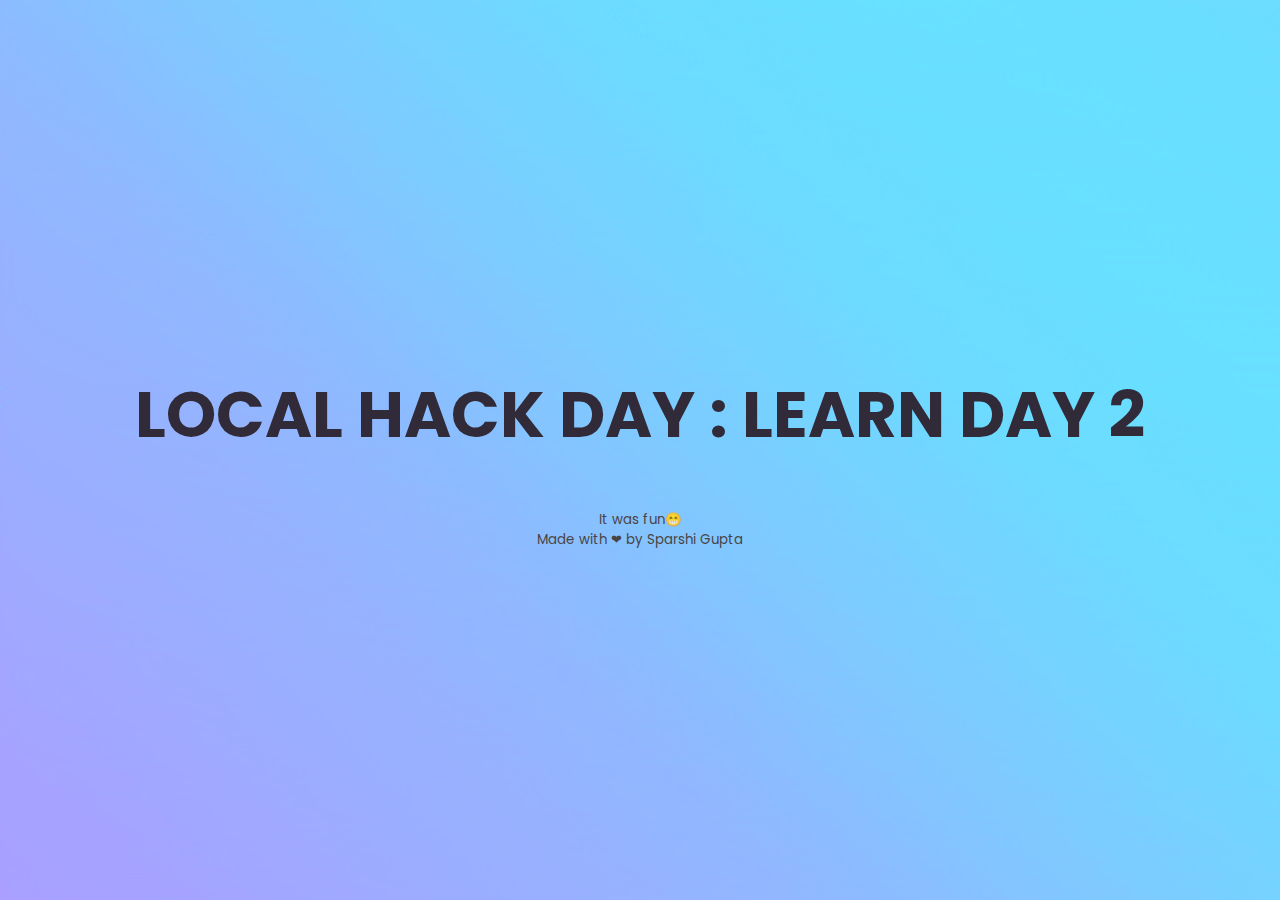
<file: index.html>
<!DOCTYPE html>
<html lang="en">
  <head>
    <meta charset="UTF-8" />
    <meta http-equiv="X-UA-Compatible" content="IE=edge" />
    <meta name="viewport" content="width=device-width, initial-scale=1.0" />
    <link rel="stylesheet" href="style.css" />
    <title>LHD</title>
  </head>
  <body>
    <h1>LOCAL HACK DAY : LEARN DAY 2</h1>
    <small
      >It was fun😁<br />
      Made with ❤ by Sparshi Gupta</small
    >
  </body>
</html>
</file>
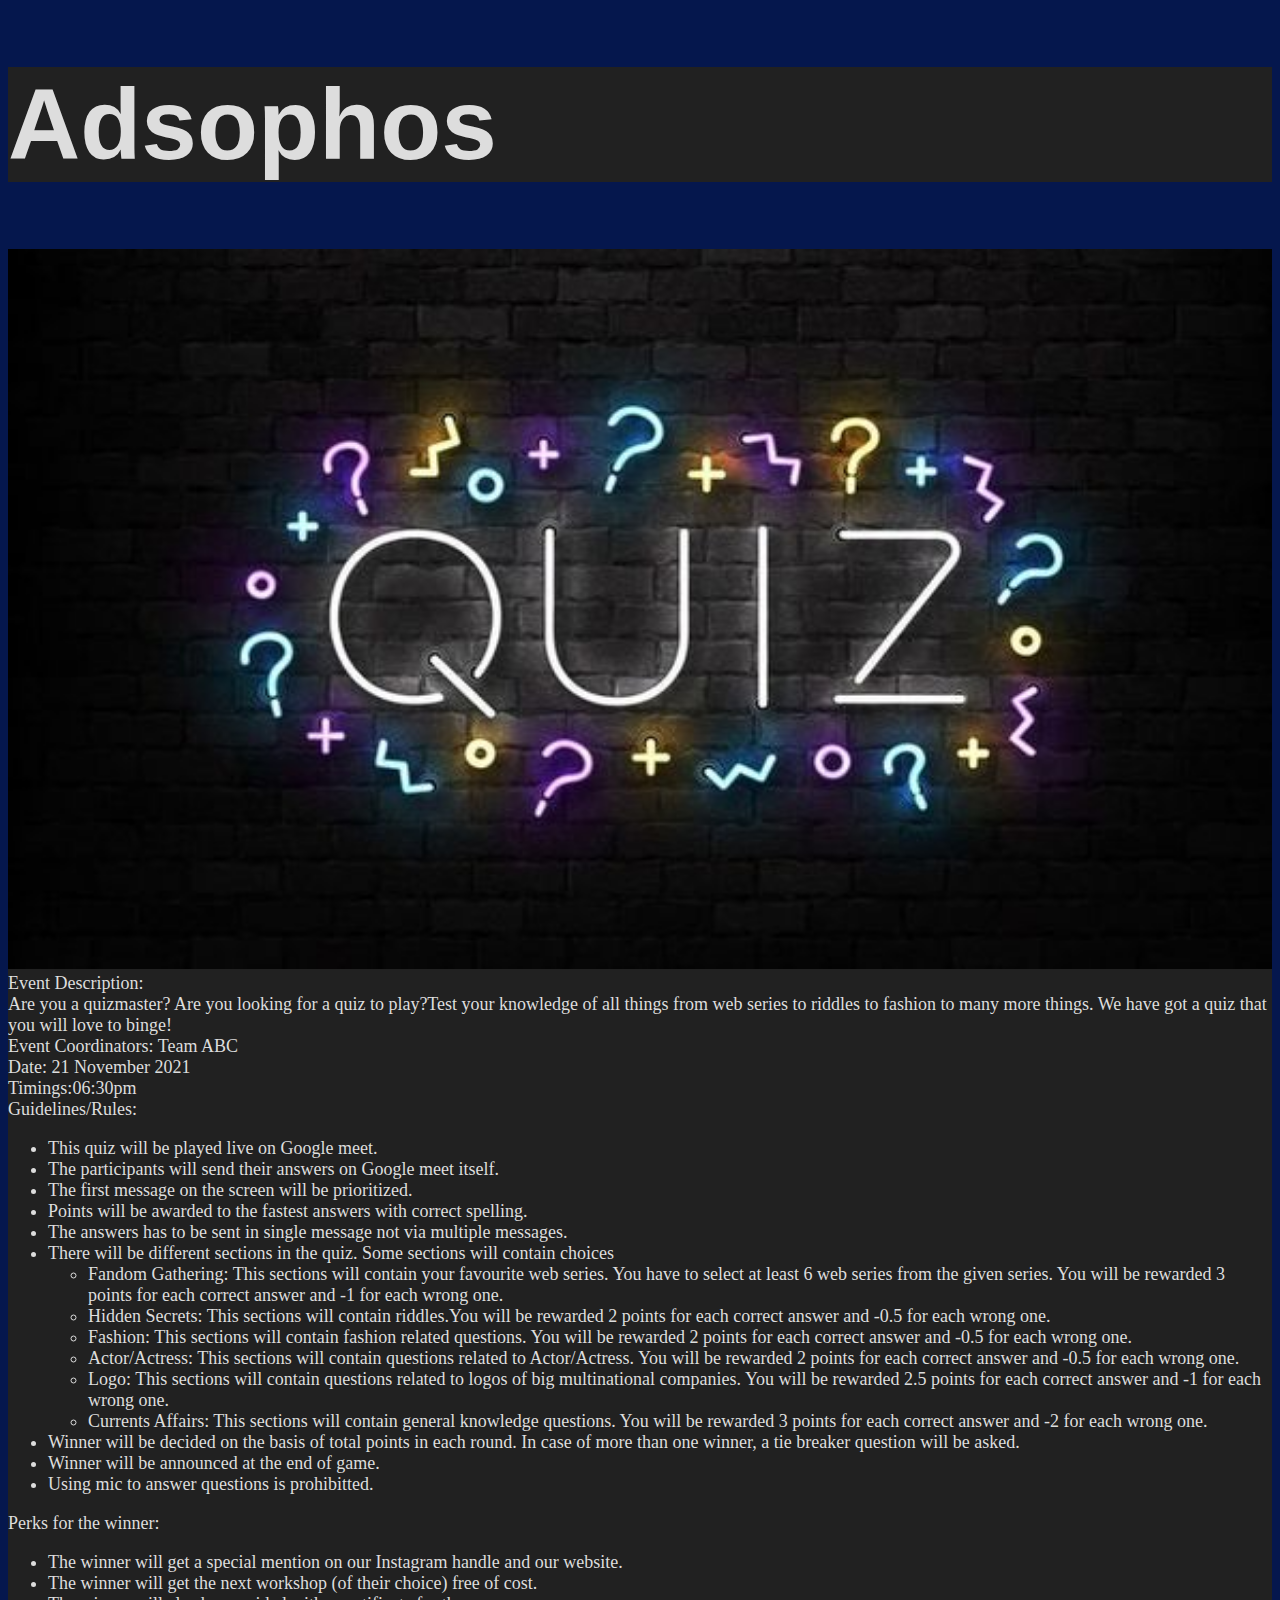
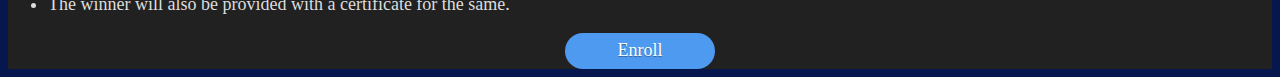
<file: DAY-6/Boostrap Challenge/adsophos.html>
<!DOCTYPE html>
<html lang="en">
  <head>
    <meta charset="UTF-8" />
    <meta name="viewport" content="width=device-width, initial-scale=1.0" />
    <title>Adsophos</title>
    <link
      rel="stylesheet"
      href="https://cdn.jsdelivr.net/npm/bootstrap@4.5.3/dist/css/bootstrap.min.css"
      integrity="sha384-TX8t27EcRE3e/ihU7zmQxVncDAy5uIKz4rEkgIXeMed4M0jlfIDPvg6uqKI2xXr2"
      crossorigin="anonymous"
    />
    <link rel="stylesheet" href="event.css" />
  </head>
  <body>
    <div class="container mt-3 mb-3">
      <!---------------------------------------------event title------------------------------------------------------>
      <div class="row justify-content-center">
        <div class="col-xl-9 text-center event-title">
          <h1 class="text-center mt-4 mb-4">Adsophos</h1>
        </div>
      </div>
      <!---------------------------------------------event img-------------------------------------------------------->
      <div class="row justify-content-center">
        <div class="col-xl-9 event-img">
          <img src="adsophos.jpg" alt="event-img" class="responsive" />
        </div>
      </div>
      <!---------------------------------------------event description------------------------------------------------>
      <div class="row justify-content-center">
        <div class="col-xl-9 event-desc">
          <div class="container my-3">
            <span class="font-weight-bold h3">Event Description:</span><br />
            Are you a quizmaster? Are you looking for a quiz to play?Test your
            knowledge of all things from web series to riddles to fashion to
            many more things. We have got a quiz that you will love to binge!
          </div>

          <div class="container my-3">
            <span class="font-weight-bold h3">Event Coordinators:</span> Team
            ABC
          </div>
          <div class="container my-3">
            <span class="font-weight-bold h3">Date:</span> 21 November 2021
          </div>
          <div class="container my-3">
            <span class="font-weight-bold h3">Timings:</span>06:30pm
          </div>
          <div class="container my-3 float-left">
            <span class="font-weight-bold h3"> Guidelines/Rules:</span>
            <ul>
              <li>This quiz will be played live on Google meet.</li>
              <li>
                The participants will send their answers on Google meet itself.
              </li>
              <li>The first message on the screen will be prioritized.</li>

              <li>
                Points will be awarded to the fastest answers with correct
                spelling.
              </li>
              <li>
                The answers has to be sent in single message not via multiple
                messages.
              </li>
              <li>
                There will be different sections in the quiz. Some sections will
                contain choices
                <ul>
                  <li>
                    Fandom Gathering: This sections will contain your favourite
                    web series. You have to select at least 6 web series from
                    the given series. You will be rewarded 3 points for each
                    correct answer and -1 for each wrong one.
                  </li>
                  <li>
                    Hidden Secrets: This sections will contain riddles.You will
                    be rewarded 2 points for each correct answer and -0.5 for
                    each wrong one.
                  </li>
                  <li>
                    Fashion: This sections will contain fashion related
                    questions. You will be rewarded 2 points for each correct
                    answer and -0.5 for each wrong one.
                  </li>
                  <li>
                    Actor/Actress: This sections will contain questions related
                    to Actor/Actress. You will be rewarded 2 points for each
                    correct answer and -0.5 for each wrong one.
                  </li>
                  <li>
                    Logo: This sections will contain questions related to logos
                    of big multinational companies. You will be rewarded 2.5
                    points for each correct answer and -1 for each wrong one.
                  </li>
                  <li>
                    Currents Affairs: This sections will contain general
                    knowledge questions. You will be rewarded 3 points for each
                    correct answer and -2 for each wrong one.
                  </li>
                </ul>
              </li>
              <li>
                Winner will be decided on the basis of total points in each
                round. In case of more than one winner, a tie breaker question
                will be asked.
              </li>
              <li>Winner will be announced at the end of game.</li>
              <li>Using mic to answer questions is prohibitted.</li>
            </ul>
          </div>

          <div class="container my-3">
            <span class="font-weight-bold h3">Perks for the winner:</span>
            <ul>
              <li>
                The winner will get a special mention on our Instagram handle
                and our website.
              </li>
              <li>
                The winner will get the next workshop (of their choice) free of
                cost.
              </li>
              <li>
                The winner will also be provided with a certificate for the
                same.
              </li>
            </ul>
          </div>
          <!-----------------------------------enroll button---------------------------------------------------------------->
          <div class="container my-4">
            <a href="#" class="button" style="background-color: #4e9af1"
              >Enroll</a
            >
          </div>
        </div>
      </div>
    </div>
  </body>
</html>
</file>
<file: style.css>
@import url("https://fonts.googleapis.com/css2?family=Poppins:wght@200;400&display=swap");

* {
  box-sizing: border-box;
}
body {
  /* width: 100%; */
  background-color: #f5f5f5;
  color: #444;
  font-family: "Poppins", sans-serif;
  display: flex;
  flex-direction: column;
  align-items: center;
  justify-content: center;
  height: 100vh;
  margin: 0;
  background-image: url("giphy.gif");
  background-repeat: no-repeat;
  background-size: cover;
}

h1 {
  margin-top: 1rem;
  margin-bottom: 1rem;
  color: rgb(49, 42, 56);
  font-size: 4rem;
  text-align: center;
}
small {
  color: #494444;
  margin-top: 2rem;
  text-align: center;
}
</file>
<file: DAY-6/Boostrap Challenge/event.css>
body {
    background: rgb(5, 23, 77);
    overflow-y: scroll;
}

/* width */
::-webkit-scrollbar {
    width: 10px;
}

/* Track */
::-webkit-scrollbar-track {
    box-shadow: inset 0 0 5px grey;
    border-radius: 10px;
}

/* Handle */
::-webkit-scrollbar-thumb {
    background: rgb(76, 204, 230);
    border-radius: 10px;
}

.event-title {
    background-color: #212121;
    height: auto;
    color: #DDDDDD;
    font-family: 'Roboto', sans-serif;
    font-size: 50px;
}


.event-img {
    background-color: #212121;
}

.responsive {

    height: auto;
    max-height: 80vh;
    width: 100%;
}


.event-desc {
    background-color: #212121;
    height: auto;
    color: #DDDDDD;
    font-size: 18px;

}

a.button {

    display: block;
    padding: 0.3em 1.2em;
    margin: auto;
    width: auto;
    max-width: 150px;
    border: 0.16em solid rgba(255, 255, 255, 0);
    border-radius: 2em;
    box-sizing: border-box;
    font-weight: 300;
    text-decoration: none;
    color: #FFFFFF;
    text-shadow: 0 0.04em 0.04em rgba(0, 0, 0, 0.35);
    text-align: center;
    transition: all 0.2s;
}

a.button:hover {
    border-color: rgba(255, 255, 255, 1);
}
</file>
